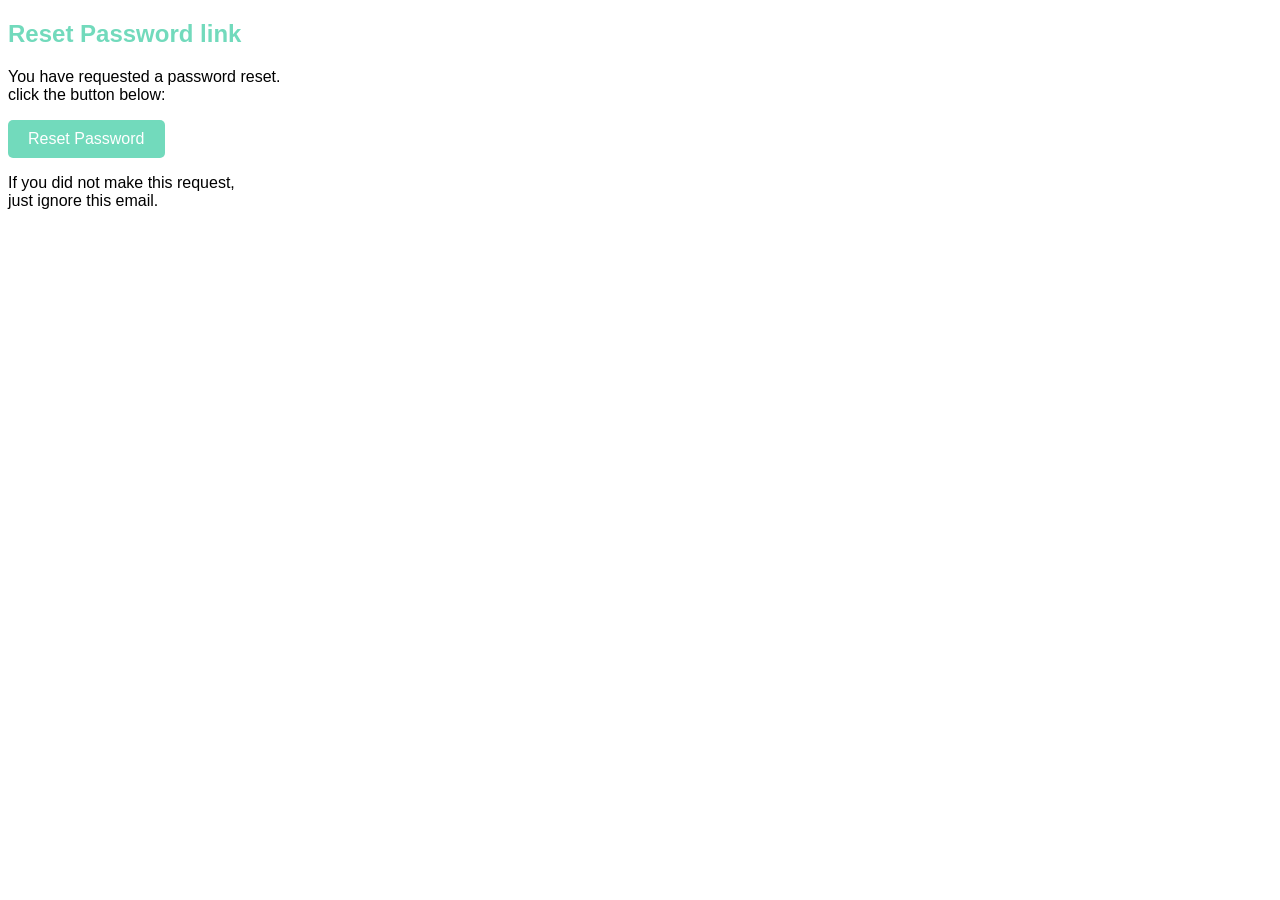
<file: templates/email_reset.html>
<!DOCTYPE html>
<html>
<head>
    <meta charset="UTF-8">
    <meta name="viewport" content="width=device-width, initial-scale=1.0">
    <title>Reset Password</title>
</head>
<body style="font-family: Arial, sans-serif;">
    <h2 style="color: #72dabc;">Reset Password link</h2>
    <p>You have requested a password reset. <br> click the button below:</p>
    <a href="{{ reset_url }}" style="display: inline-block; padding: 10px 20px; background-color: #72dabc; color: white; text-decoration: none; border-radius: 5px">
        Reset Password
    </a>    
    <p>If you did not make this request, <br>just ignore this email.</p>
</body>
</html>
</file>
